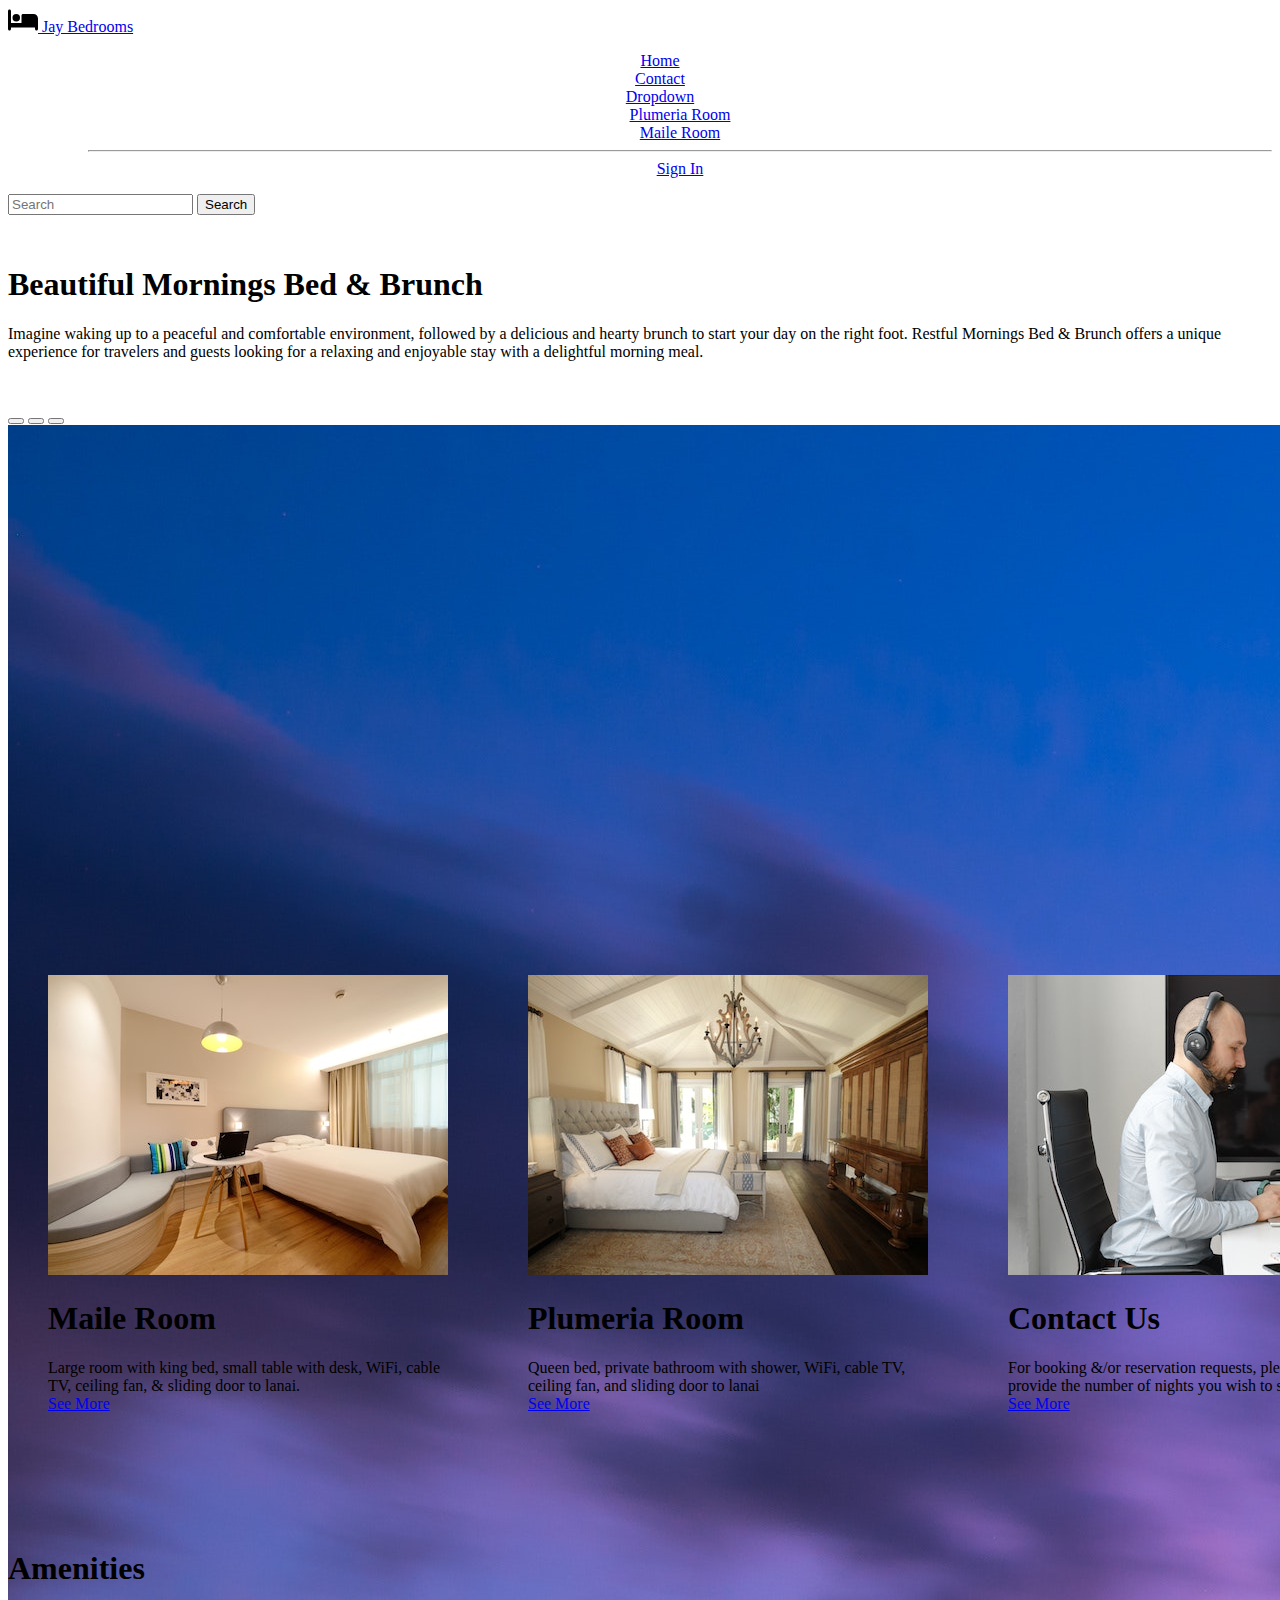
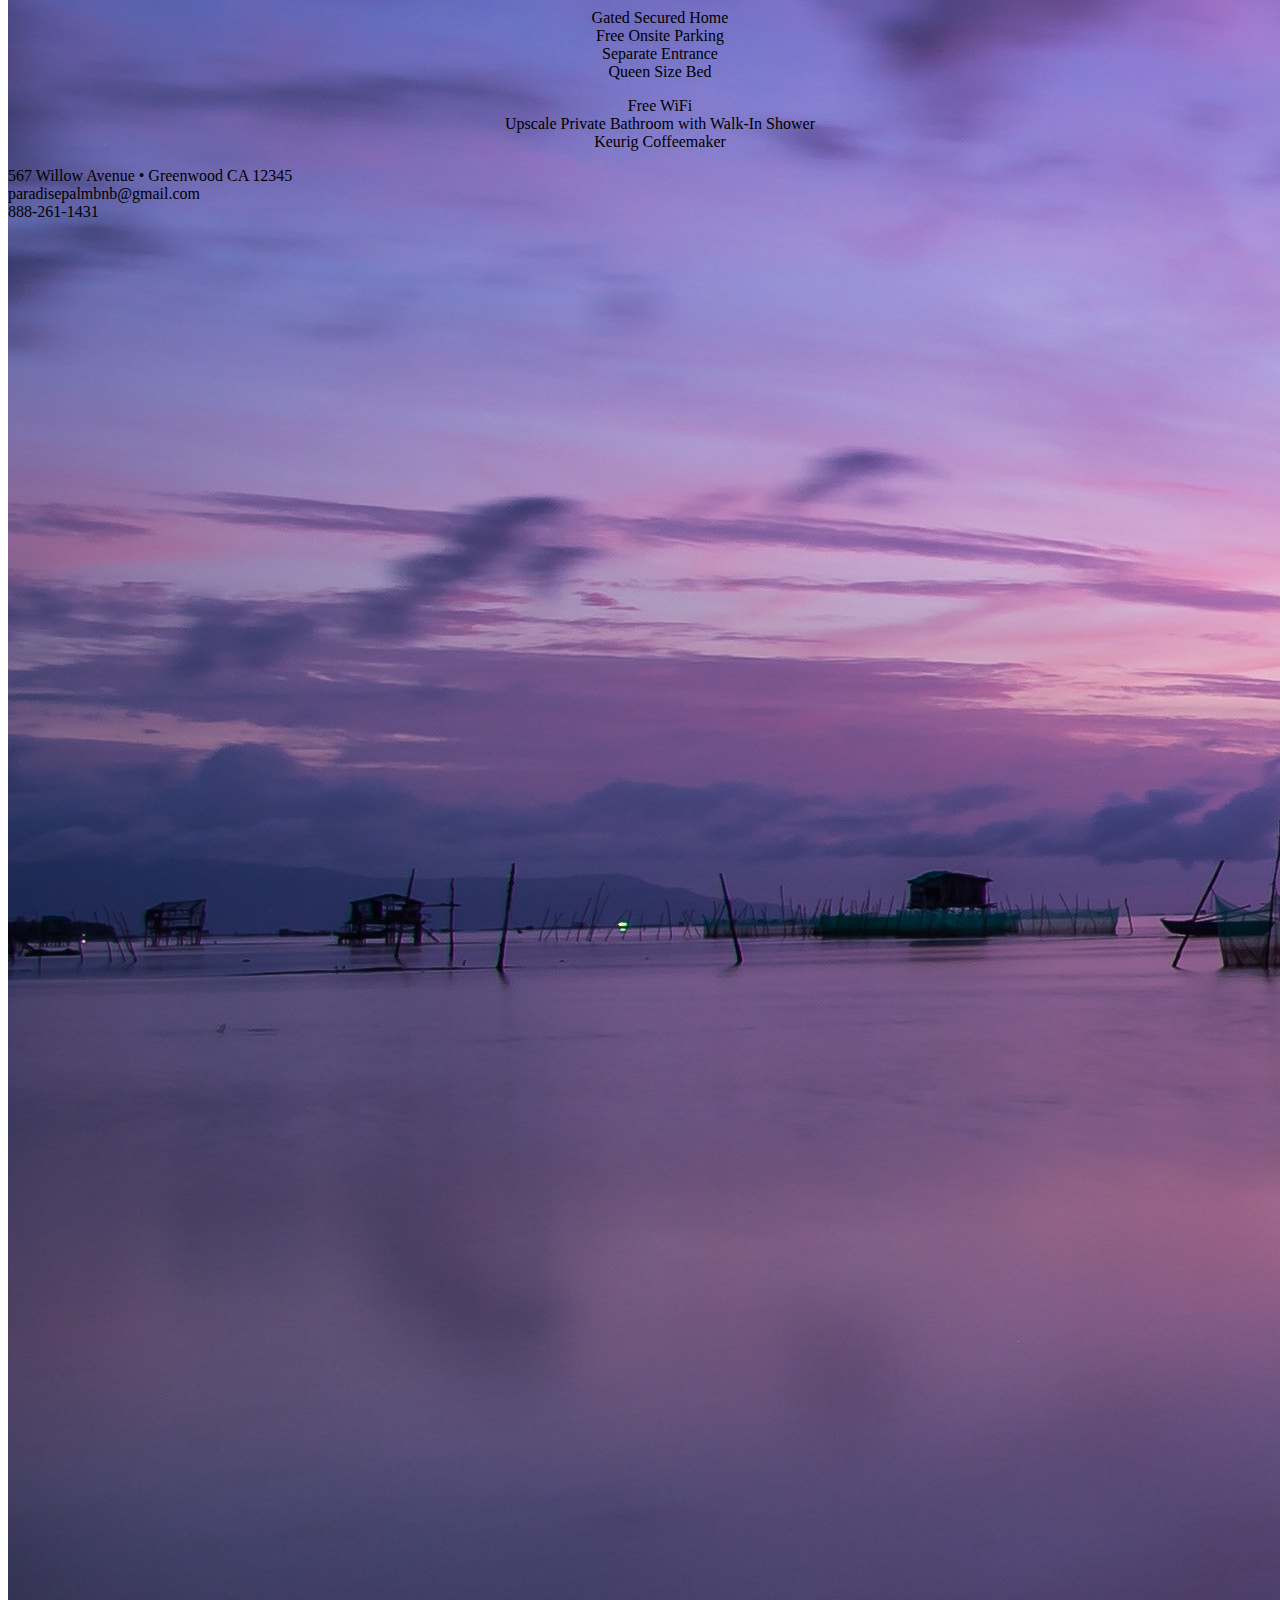
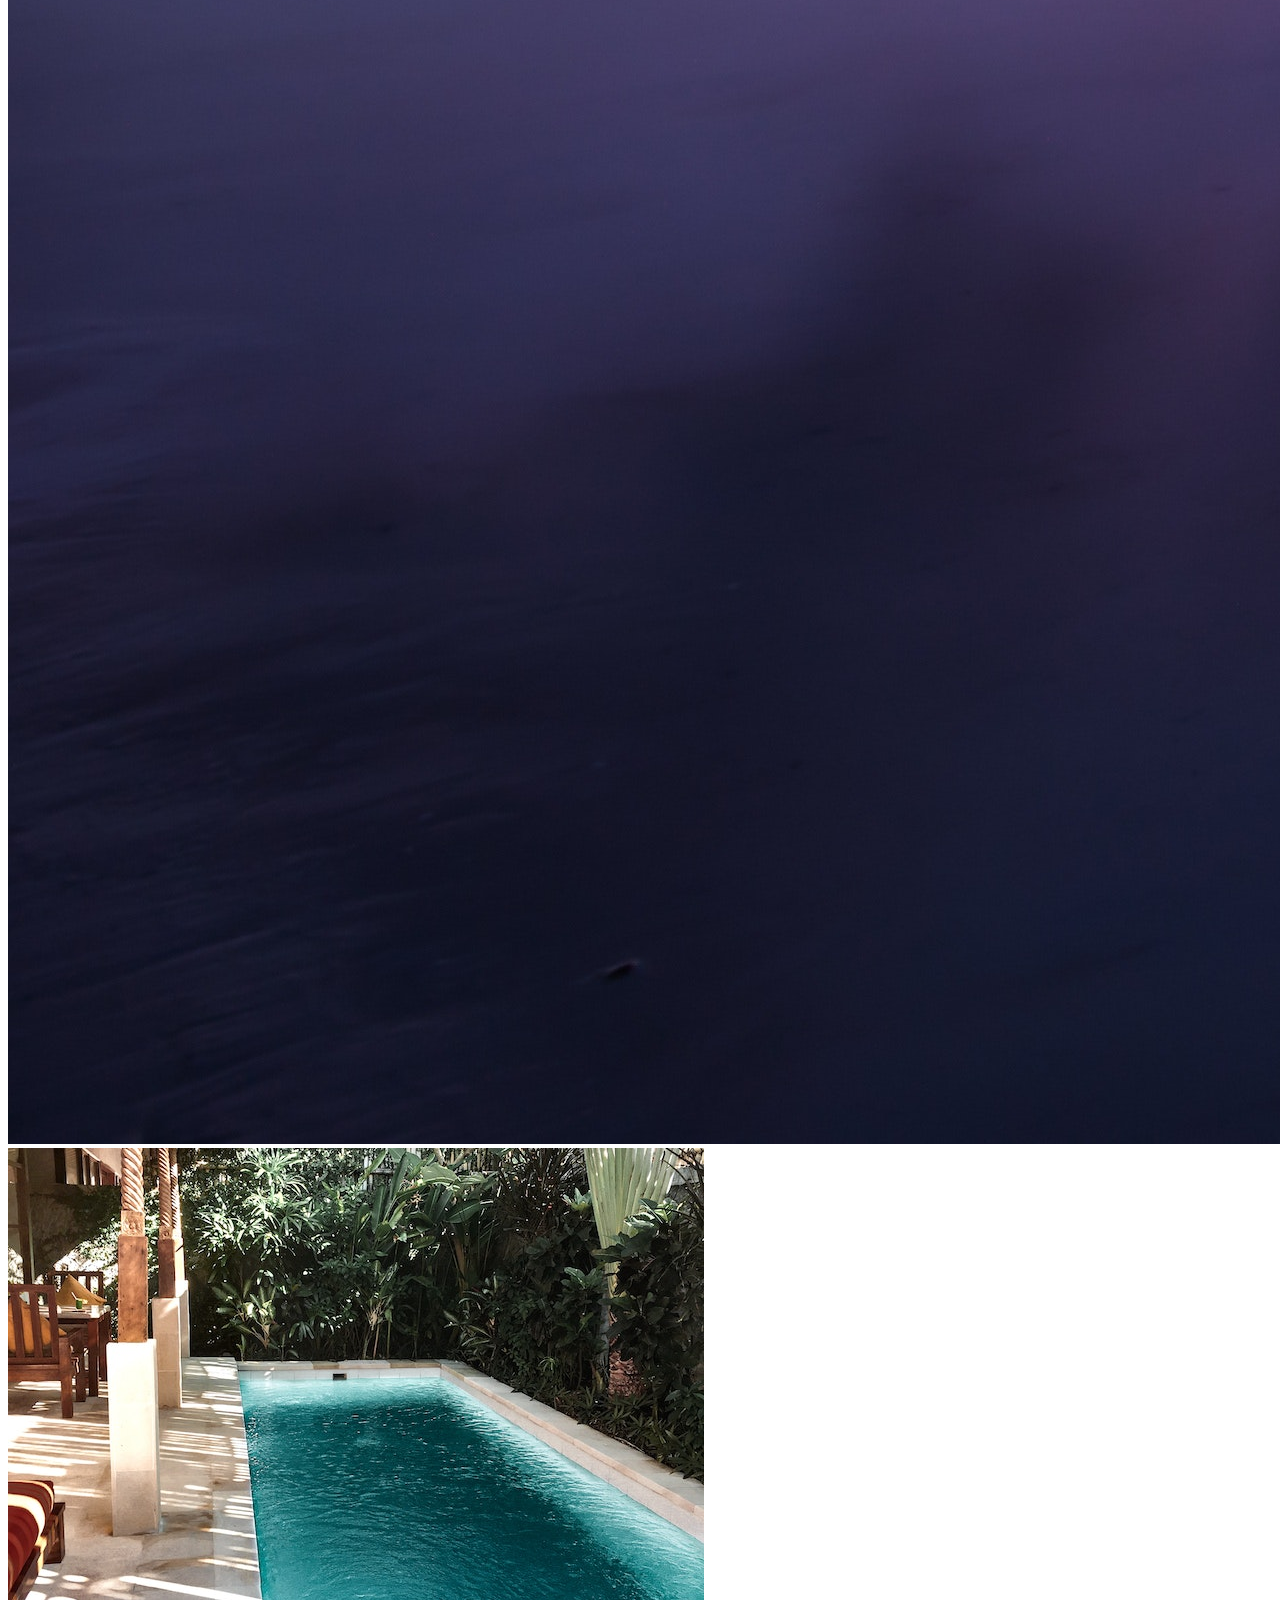
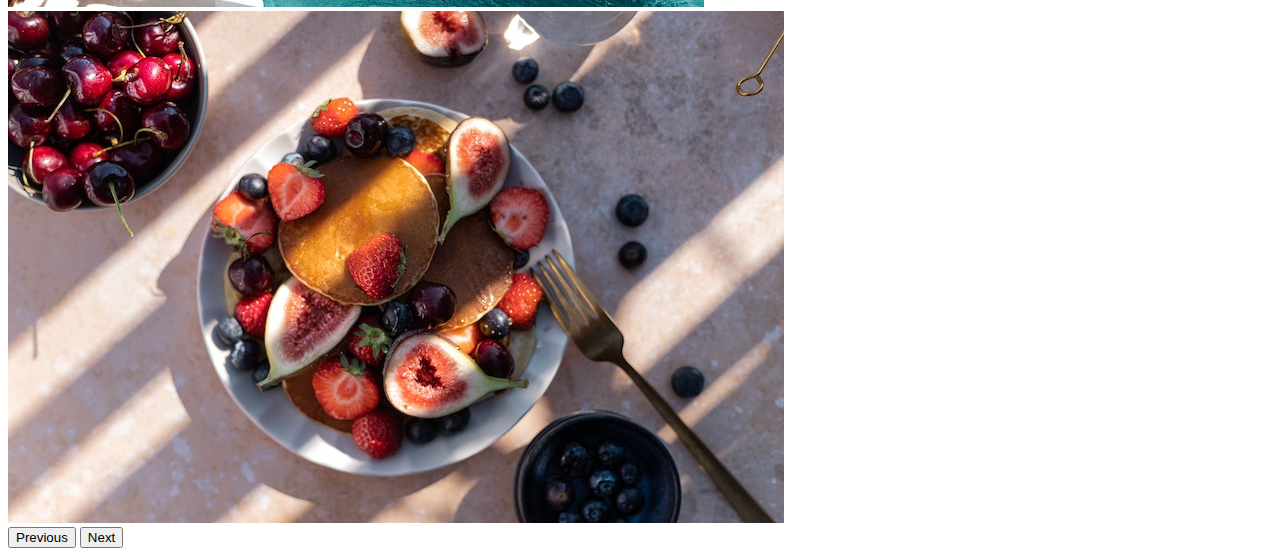
<file: index.html>
<!doctype html>
<html lang="en">
  <head>
    <meta charset="utf-8">
    <meta name="viewport" content="width=device-width, initial-scale=1">
    <title>Kailua Kove Bed &
      Breakfast</title>
      <link href="https://cdn.jsdelivr.net/npm/bootstrap@5.3.2/dist/css/bootstrap.min.css" rel="stylesheet" integrity="sha384-T3c6CoIi6uLrA9TneNEoa7RxnatzjcDSCmG1MXxSR1GAsXEV/Dwwykc2MPK8M2HN" crossorigin="anonymous">
    <link rel="stylesheet" href="style.css">
  </head>
  <body>
    <nav class="navbar navbar-expand-md bg-body-secondary" style="margin-bottom: 30px;">
      <div class="container-fluid">
        <a class="navbar-brand" href="#">
          <img src="img/bed-solid.svg" alt="Bootstrap" width="30" height="24">
          Jay Bedrooms
        </a>
        <div class="collapse navbar-collapse" id="navbarSupportedContent">
          <ul class="navbar-nav me-auto mb-2 mb-lg-0">
            <li class="nav-item">
              <a class="nav-link active" aria-current="page" href="#">Home</a>
            </li>
            <li class="nav-item">
              <a class="nav-link" href="contact.html">Contact</a>
            </li>
            <li class="nav-item dropdown">
              <a class="nav-link dropdown-toggle" href="#" role="button" data-bs-toggle="dropdown" aria-expanded="false">
                Dropdown
              </a>
              <ul class="dropdown-menu">
                <li><a class="dropdown-item" href="#">Plumeria Room</a></li>
                <li><a class="dropdown-item" href="#">Maile Room</a></li>
                <li><hr class="dropdown-divider"></li>
                <li><a class="dropdown-item" href="#">Sign In</a></li>
              </ul>
            </li>
          </ul>
          <form class="d-flex" role="search">
            <input class="form-control me-2" type="search" placeholder="Search" aria-label="Search">
            <button class="btn btn-outline-success" type="submit">Search</button>
          </form>
        </div>
      </div>
    </nav>
    
    <div class="container-sm heading text-center" style="margin-bottom: 30px;">
      <h1 class="display-2">Beautiful Mornings Bed & Brunch</h1>
      <p>
        Imagine waking up to a peaceful and comfortable environment, followed by a delicious and hearty brunch to start your day on the right foot. Restful Mornings Bed & Brunch offers a unique experience for travelers and guests looking for a relaxing and enjoyable stay with a delightful morning meal.
      </p>
    </div>
    <div class="container" style="width: 800px; height: 512px; margin-bottom: 40px;">
      <div id="carouselExampleIndicators" class="carousel slide">
        <div class="carousel-indicators">
          <button type="button" data-bs-target="#carouselExampleIndicators" data-bs-slide-to="0" class="active" aria-current="true" aria-label="Slide 1"></button>
          <button type="button" data-bs-target="#carouselExampleIndicators" data-bs-slide-to="1" aria-label="Slide 2"></button>
          <button type="button" data-bs-target="#carouselExampleIndicators" data-bs-slide-to="2" aria-label="Slide 3"></button>
        </div>
        <div class="carousel-inner" >
          <div class="carousel-item active">
            <img src="img/pexels-pixabay-33545.jpg" class="d-block w-100" alt="...">
          </div>
          <div class="carousel-item">
            <img src="img/pexels-vincent-rivaud-4146874.jpg" class="d-block w-100" alt="...">
          </div>
          <div class="carousel-item">
            <img src="img/pexels-micheilecom-__-visual-stories-8366817 (1).jpg" class="d-block w-100" alt="...">
          </div>
        </div>
        <button class="carousel-control-prev" type="button" data-bs-target="#carouselExampleIndicators" data-bs-slide="prev">
          <span class="carousel-control-prev-icon" aria-hidden="true"></span>
          <span class="visually-hidden">Previous</span>
        </button>
        <button class="carousel-control-next" type="button" data-bs-target="#carouselExampleIndicators" data-bs-slide="next">
          <span class="carousel-control-next-icon" aria-hidden="true"></span>
          <span class="visually-hidden">Next</span>
        </button>
      </div>
    </div>
    <div class="container gap-2" style="display: flex; justify-content: space-between; margin-bottom: 100px;">
      <figure class="figure">
        <img src="img/pexels-pixabay-271618.jpg" class="figure-img img-fluid rounded" alt="...">
        <h1 class="display-6">Maile Room</h1>
        <figcaption class="figure-caption">Large room with king bed, small table with desk, WiFi, cable TV, ceiling fan, & sliding door
          to lanai.</figcaption>
        <a class="btn btn-primary mt-3" href="#" role="button">See More</a>
      </figure>
      <figure class="figure">
        <img src="img/pexels-pixabay-262048.jpg" class="figure-img img-fluid rounded" alt="...">
        <h1 class="display-6">Plumeria Room</h1>
        <figcaption class="figure-caption text-wrap">Queen bed, private bathroom with shower, WiFi, cable TV, ceiling fan, and sliding door
          to lanai</figcaption>
        <a class="btn btn-primary mt-3" href="#" role="button">See More</a>
      </figure>
      <figure class="figure">
        <img src="img/pexels-mikhail-nilov-7682101.jpg" class="figure-img img-fluid rounded" alt="...">
        <h1 class="display-6">Contact Us</h1>
        <figcaption class="figure-caption">For booking &/or reservation requests, please email us & provide the number of nights you wish to stay.</figcaption>
        <a class="btn btn-primary mt-3" href="contact.html" role="button">See More</a>
      </figure>
    </div>
    <div class="container-fluid bg-body-secondary">
      <h1 class="display-4 text-center">Amenities</h1>
      <div class="d-flex justify-content-evenly">
        <p>
          <ul>
            <li>Gated Secured Home</li>
            <li>Free Onsite Parking</li>
            <li>Separate Entrance</li>
            <li>Queen Size Bed</li>
          </ul>
        </p>
        <p>
          <ul>
            <li>Free WiFi</li>
            <li>Upscale Private Bathroom with Walk-In Shower</li>
            <li>Keurig Coffeemaker</li>
          </ul>
        </p>
      </div>
    </div>
    
    <footer class="fixed-md-bottom p-3 mb-2 bg-dark text-white">
      <div class="d-flex justify-content-center" style="gap: 25px;">
        <div>
          567 Willow Avenue • Greenwood CA 12345
        </div>
        <div>
          paradisepalmbnb@gmail.com
        </div>
        <div>
          888-261-1431
        </div>
      </div>
    </footer>


    <script src="https://cdn.jsdelivr.net/npm/bootstrap@5.3.0/dist/js/bootstrap.bundle.min.js" integrity="sha384-geWF76RCwLtnZ8qwWowPQNguL3RmwHVBC9FhGdlKrxdiJJigb/j/68SIy3Te4Bkz" crossorigin="anonymous"></script>
  </body>
</html>
</file>
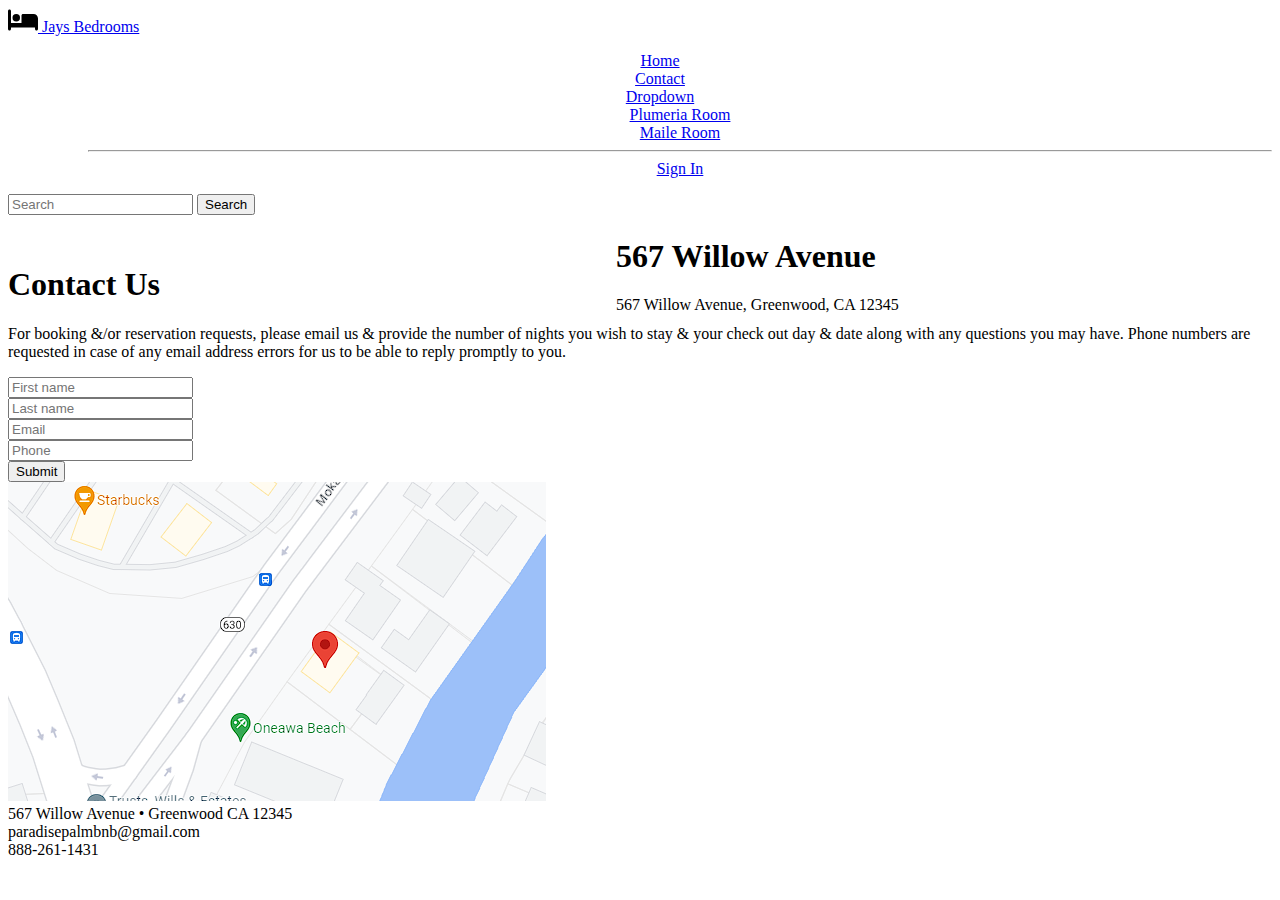
<file: contact.html>
<!doctype html>
<html lang="en">
  <head>
    <meta charset="utf-8">
    <meta name="viewport" content="width=device-width, initial-scale=1">
    <title>Kailua Kove Bed &
      Breakfast</title>
    <link href="https://cdn.jsdelivr.net/npm/bootstrap@5.3.0/dist/css/bootstrap.min.css" rel="stylesheet" integrity="sha384-9ndCyUaIbzAi2FUVXJi0CjmCapSmO7SnpJef0486qhLnuZ2cdeRhO02iuK6FUUVM" crossorigin="anonymous">
    <link rel="stylesheet" href="style.css">
  </head>
  <body>
    <nav class="navbar navbar-expand-md bg-body-secondary" style="margin-bottom: 30px;">
      <div class="container-fluid">
        <a class="navbar-brand" href="index.html">
          <img src="img/bed-solid.svg" alt="Bootstrap" width="30" height="24">
          Jays Bedrooms
        </a>
        <div class="collapse navbar-collapse" id="navbarSupportedContent">
          <ul class="navbar-nav me-auto mb-2 mb-lg-0">
            <li class="nav-item">
              <a class="nav-link active" aria-current="page" href="index.html">Home</a>
            </li>
            <li class="nav-item">
              <a class="nav-link" href="contact.html">Contact</a>
            </li>
            <li class="nav-item dropdown">
              <a class="nav-link dropdown-toggle" href="#" role="button" data-bs-toggle="dropdown" aria-expanded="false">
                Dropdown
              </a>
              <ul class="dropdown-menu">
                <li><a class="dropdown-item" href="#">Plumeria Room</a></li>
                <li><a class="dropdown-item" href="#">Maile Room</a></li>
                <li><hr class="dropdown-divider"></li>
                <li><a class="dropdown-item" href="#">Sign In</a></li>
              </ul>
            </li>
          </ul>
          <form class="d-flex" role="search">
            <input class="form-control me-2" type="search" placeholder="Search" aria-label="Search">
            <button class="btn btn-outline-success" type="submit">Search</button>
          </form>
        </div>
      </div>
    </nav>
    <div class="container">
      <h1 class="display-3 text-center mb-5">
        Contact Us
      </h1>
      <div class="d-flex" style="position: relative;">
        <div class="row g-3">
          <p class="text-center">
            For booking &/or reservation requests, please email us & provide the number of nights you wish to stay
& your check out day & date along with any questions you may have. Phone numbers are requested in
case of any email address errors for us to be able to reply promptly to you.
          </p>
          <div class="col">
            <input type="text" class="form-control" placeholder="First name" aria-label="First name">
          </div>
          <div class="col">
            <input type="text" class="form-control" placeholder="Last name" aria-label="Last name">
          </div>
          <div class="col-12">
            <input type="text" class="form-control" id="inputAddress" placeholder="Email">
          </div>
          <div class="col-12">
            <input type="text" class="form-control" id="inputAddress" placeholder="Phone">
          </div>
          <div class="d-grid gap-2 col-6 mx-auto">
            <button class="btn btn-primary" type="button">Submit</button>
          </div>
        </div>
        <img src="img/Screenshot 2023-07-24 201929.png" class="img-thumbnail ms-5" alt="...">
      </div>
      <div class="location-box border p-3 mb-2 bg-light text-dark">
        <h1 class="display-6">567 Willow Avenue</h1>
        <p>567 Willow Avenue, Greenwood, CA 12345</p>
      </div>
    </div>
    
    <footer class="fixed-bottom p-3 mb-2 bg-dark text-white">
      <div class="d-flex justify-content-center" style="gap: 25px;">
        <div>
          567 Willow Avenue • Greenwood CA 12345
        </div>
        <div>
          paradisepalmbnb@gmail.com
        </div>
        <div>
          888-261-1431
        </div>
      </div>
    </footer>
    <script src="https://cdn.jsdelivr.net/npm/bootstrap@5.3.0/dist/js/bootstrap.bundle.min.js" integrity="sha384-geWF76RCwLtnZ8qwWowPQNguL3RmwHVBC9FhGdlKrxdiJJigb/j/68SIy3Te4Bkz" crossorigin="anonymous"></script>
  </body>
</html>
</file>
<file: style.css>
body {
  display: flex;
  flex-direction: column;
}

li {
  list-style: none;
  text-align: center;
}

.location-box {
  width: fit-content;
  padding: 10px;
  z-index: 2;
  position: absolute;
  top: 22.9%;
  right: 29%;
}
</file>
